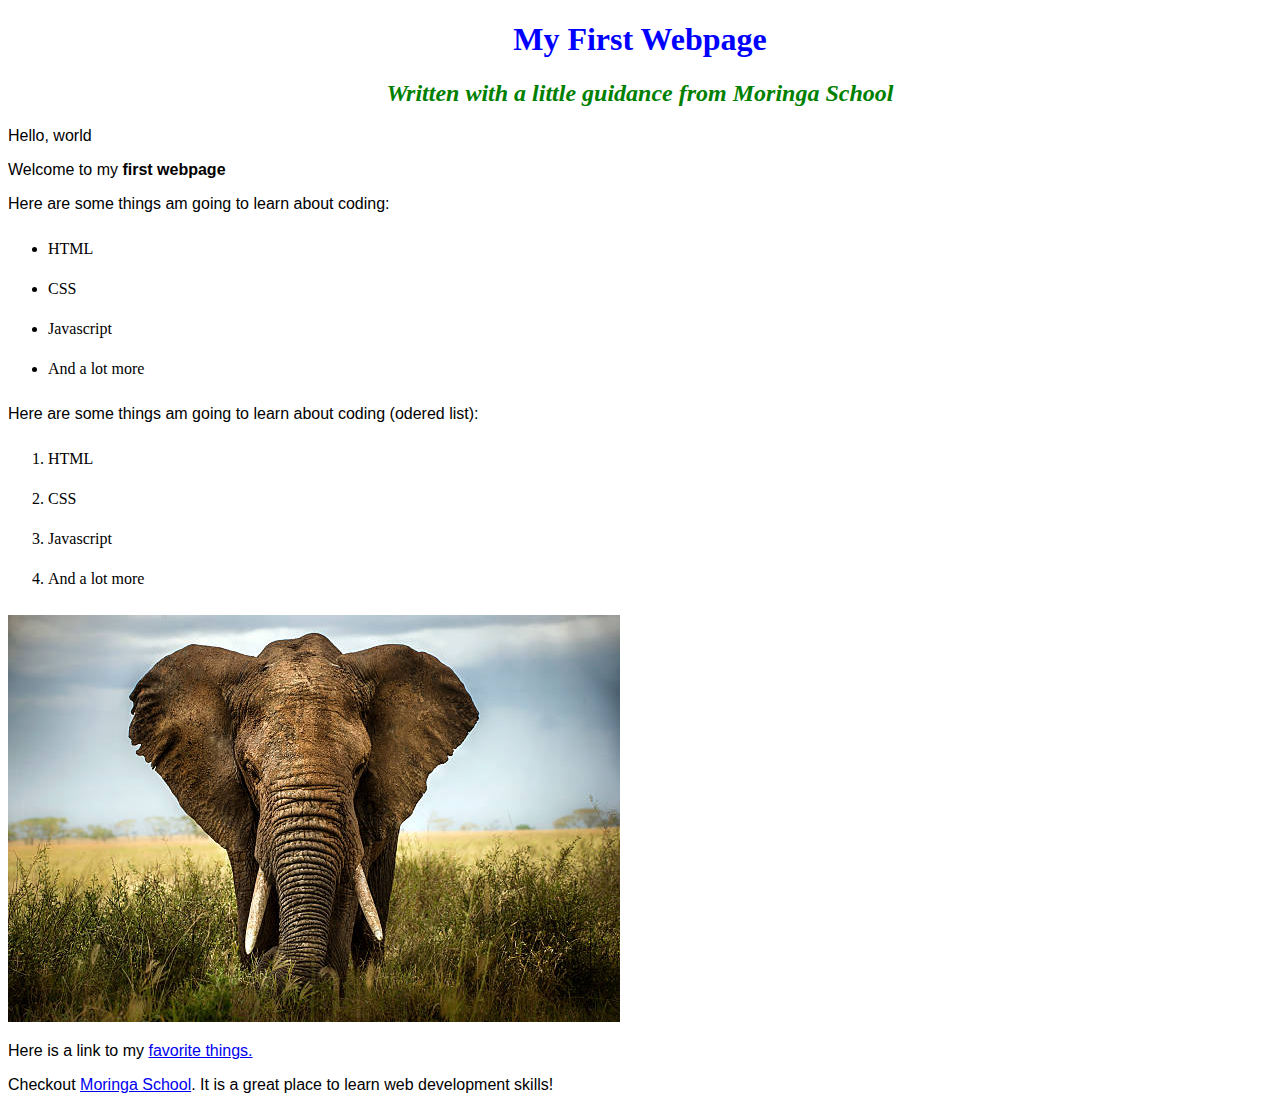
<file: index.html>
<!DOCTYPE html>
<html lang="en" dir="ltr">
  <head>
    <meta charset="utf-8">
    <title>My first webpage!</title>
    <link rel="stylesheet" href="css/styles.css" type="text/css">
  </head>
  <body>
    <h1>My First Webpage</h1>
    <h2>Written with a little guidance from <em>Moringa School</em></h2>
    <p>Hello, world</p>
    <p>Welcome to my <strong>first webpage</strong></p>

    <p>Here are some things am going to learn about coding:</p>

    <ul>
      <li>HTML</li>
      <li>CSS</li>
      <li>Javascript</li>
      <li>And a lot more</li>
    </ul>

    <p>Here are some things am going to learn about coding (odered list):</p>

    <ol>
      <li>HTML</li>
      <li>CSS</li>
      <li>Javascript</li>
      <li>And a lot more</li>
    </ol>

    <img src="images/elephant.jpg" alt="An Elephant">

    <p>
      Here is a link to my <a href="my-favorite-things.html">favorite things.</a>
    </p>
    <p>
      Checkout <a href="http:/?moringaschool.com/">Moringa School</a>. It is a great place to learn web development skills!
    </p>
  </body>
</html>
</file>
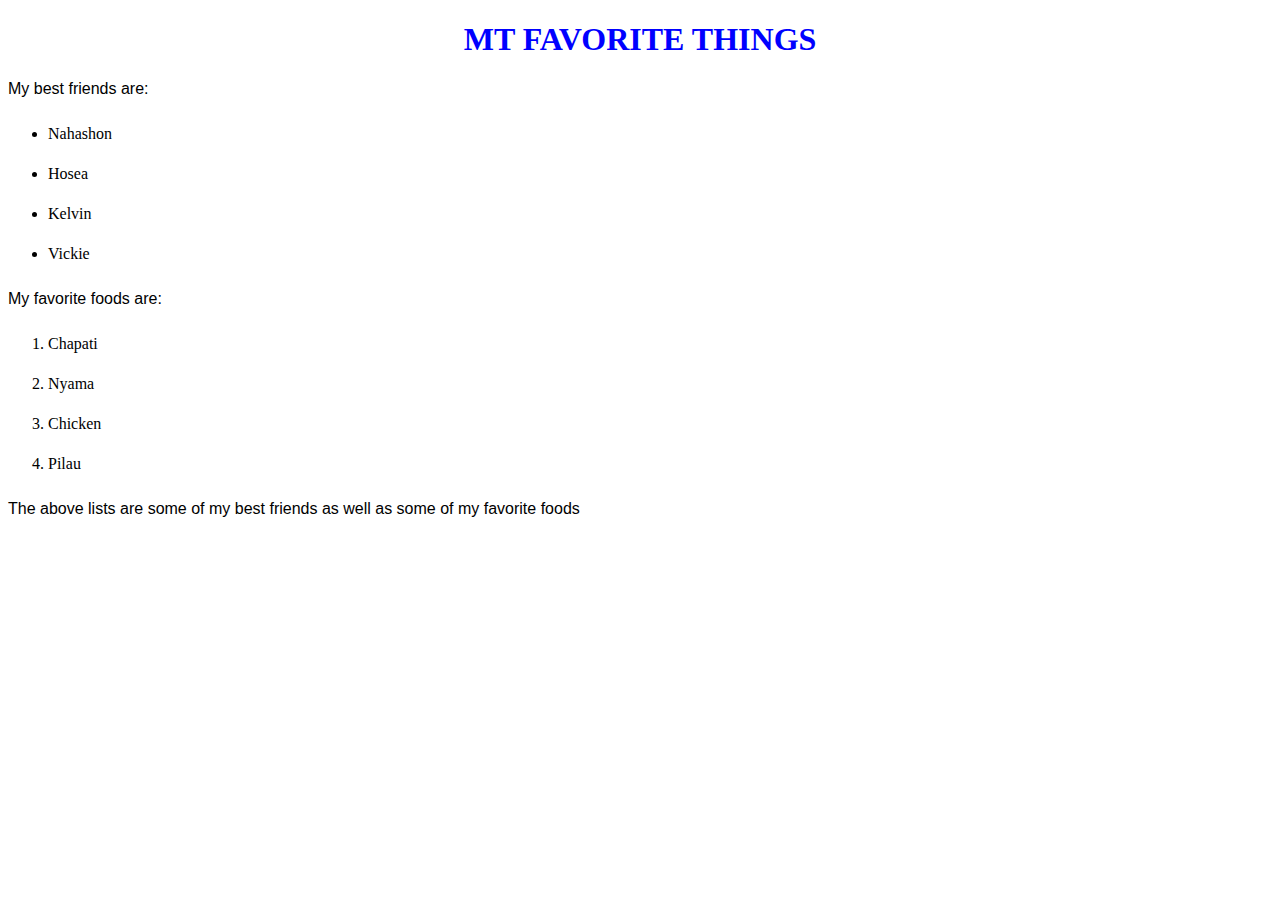
<file: my-favorite-things.html>
<!DOCTYPE html>
<html>
    <head>
        <title>My Favorite Things</title>
        <link rel="stylesheet" href="css/styles.css" type="text/css">
    </head>
    <body>
       <h1>MT FAVORITE THINGS</h1> 

       <P>My best friends are:</P>
       <ul>
           <li>Nahashon</li>
           <li>Hosea</li>
           <li>Kelvin</li>
           <li>Vickie</li>
       </ul>

       <p>My favorite foods are:</p>
       <ol>
            <li>Chapati</li>
            <li>Nyama</li>
            <li>Chicken</li>
            <li>Pilau</li>
       </ol>

       <p>The above lists are some of my best friends as well as some of my favorite foods</p>
    </body>
</html>
</file>
<file: css/styles.css>
h1 {
  color: blue;
  text-align: center;
}

h2 {
  color: green;
  font-style: italic;
  text-align: center;
}

p {
  font-family: sans-serif;
}

ul {
  line-height: 40px;
}

ol {
  line-height: 40px;
}
</file>
